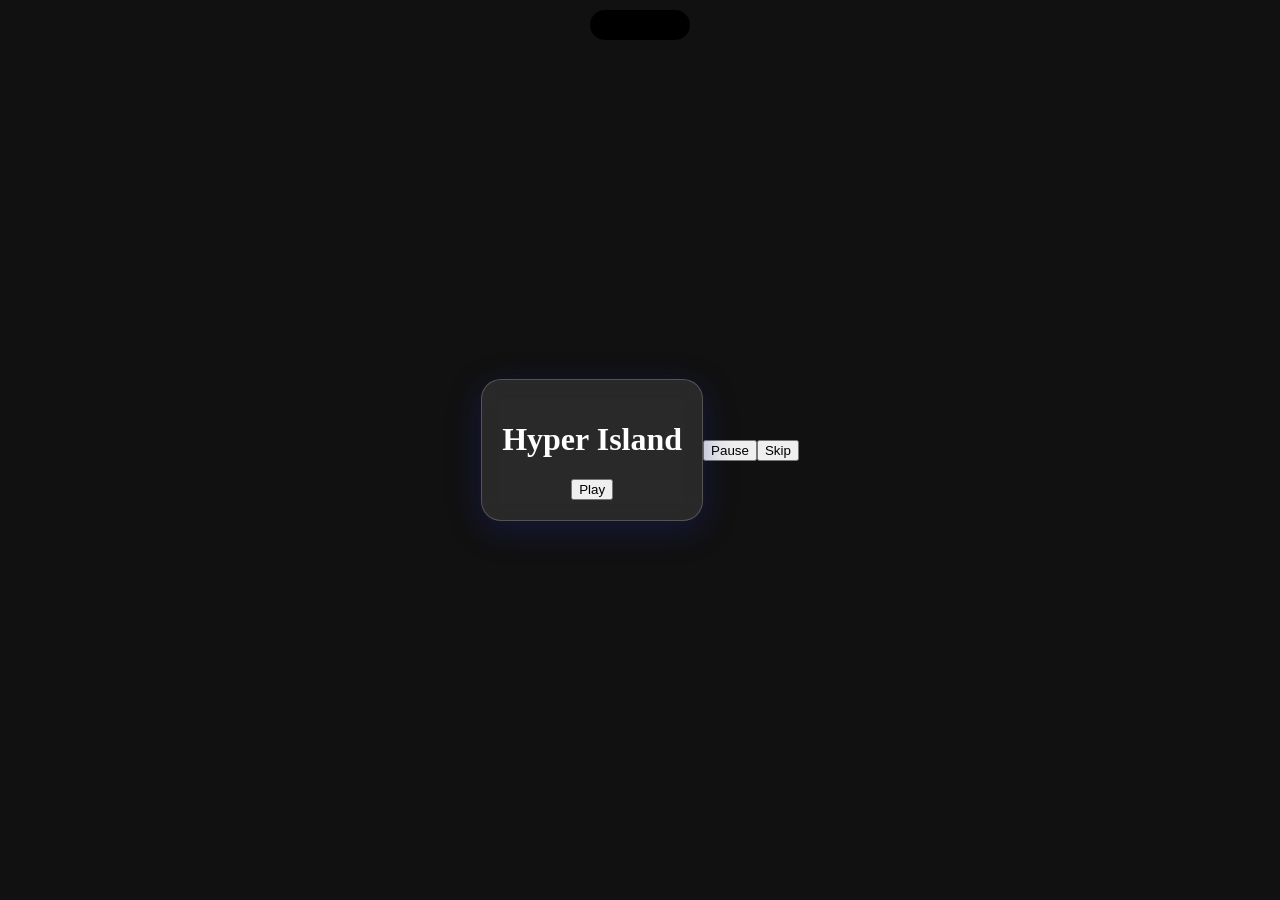
<file: index.html>
<!DOCTYPE html>
<html lang="en">
<head>
    <meta charset="UTF-8">
    <meta name="viewport" content="width=device-width, initial-scale=1.0">
    <title>Media Controller</title>
    <link rel="stylesheet" href="style.css">
    <link rel="manifest" href="manifest.json">
</head>
<body>
    <div class="glass-card">
        <h1>Hyper Island</h1>
<button id="play-btn">Play</button>        
    </div>
    <script src="main_script.js"defer></script>
</body>
</html>
<div class="dynamic-island"></div>
<button id="pause-btn">Pause</button>
<button id="skip-btn">Skip</button>
</file>
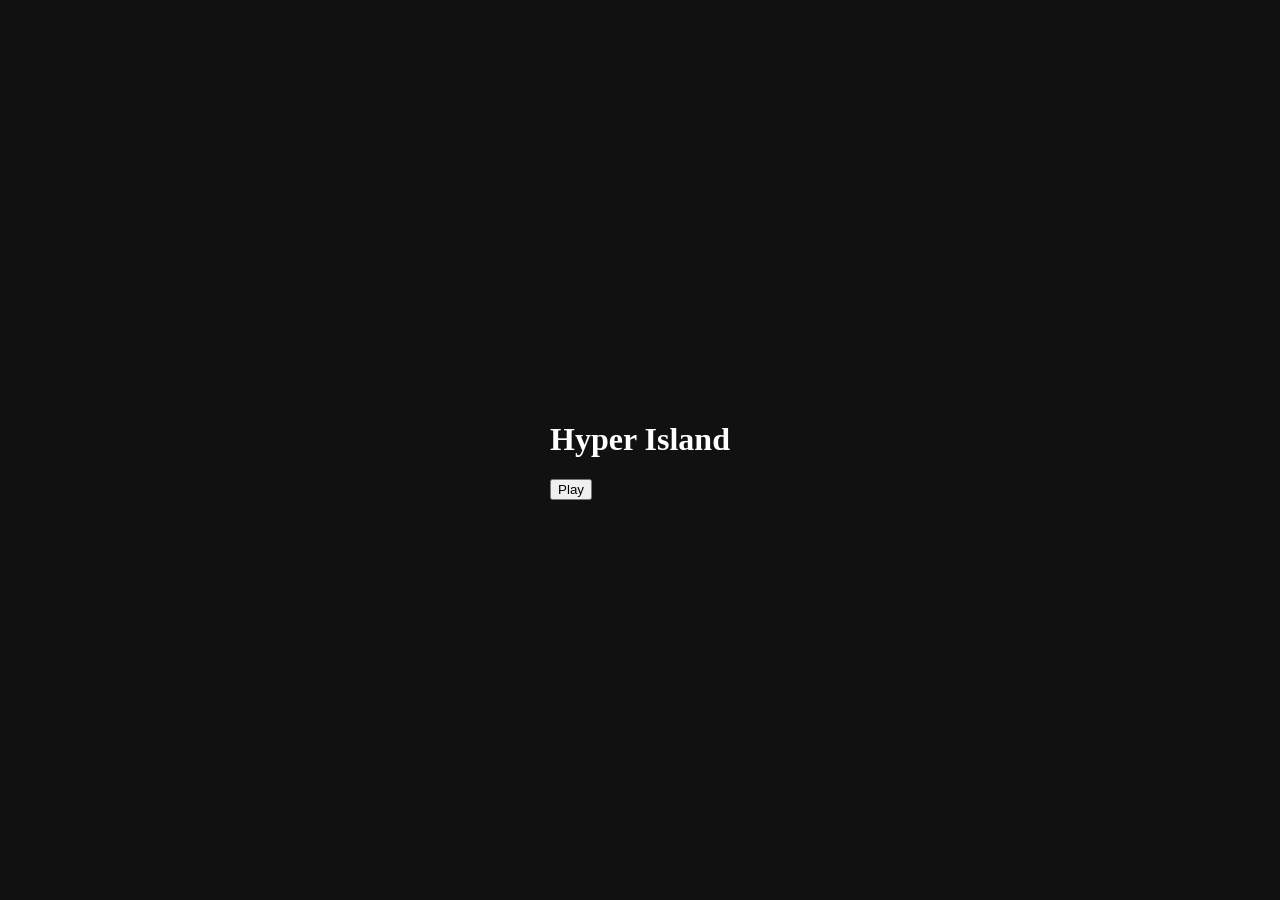
<file: main/index.html>
<!DOCTYPE html>
<html lang="en">
<head>
    <meta charset="UTF-8">
    <meta name="viewport" content="width=device-width, initial-scale=1.0">
    <title>Media Controller</title>
    <link rel="stylesheet" href="style.css">
    <link rel="manifest" href="manifest.json">
</head>
<body>
    <div class="glass-card">
        <h1>Hyper Island</h1>
<button id="play-btn">Play</button>        
    </div>
    <script src="main_script.js"></script>
</body>
</html>
</file>
<file: style.css>
body {
  background: #111;
  color: white;
  display: flex;
  justify-content: center;
  align-items: center;
  height: 100vh;
  margin: 0;
}
.dynamic-island {
  width: 100px;
  height: 30px;
  background-color: #000;
  border-radius: 15px;
  position: absolute;
  top: 10px;
  left: 50%;
  transform: translateX(-50%);
  transition: all 0.3s ease;
  animation: pulse 2s infinite;
}

@keyframes pulse {
  0% { transform: translateX(-50%) scale(1); }
  50% { transform: translateX(-50%) scale(1.05); }
  100% { transform: translateX(-50%) scale(1); }
}
.glass-card {
  background: rgba(255, 255, 255, 0.1);
  backdrop-filter: blur(10px);
  -webkit-backdrop-filter: blur(10px);
  border: 1px solid rgba(255, 255, 255, 0.2);
  border-radius: 20px;
  padding: 20px;
  box-shadow: 0 8px 32px 0 rgba(31, 38, 135, 0.37);
  text-align: center;
}
</file>
<file: main/style.css>
body {
  background: #111;
  color: white;
  display: flex;
  justify-content: center;
  align-items: center;
  height: 100vh;
  margin: 0;
}
</file>
